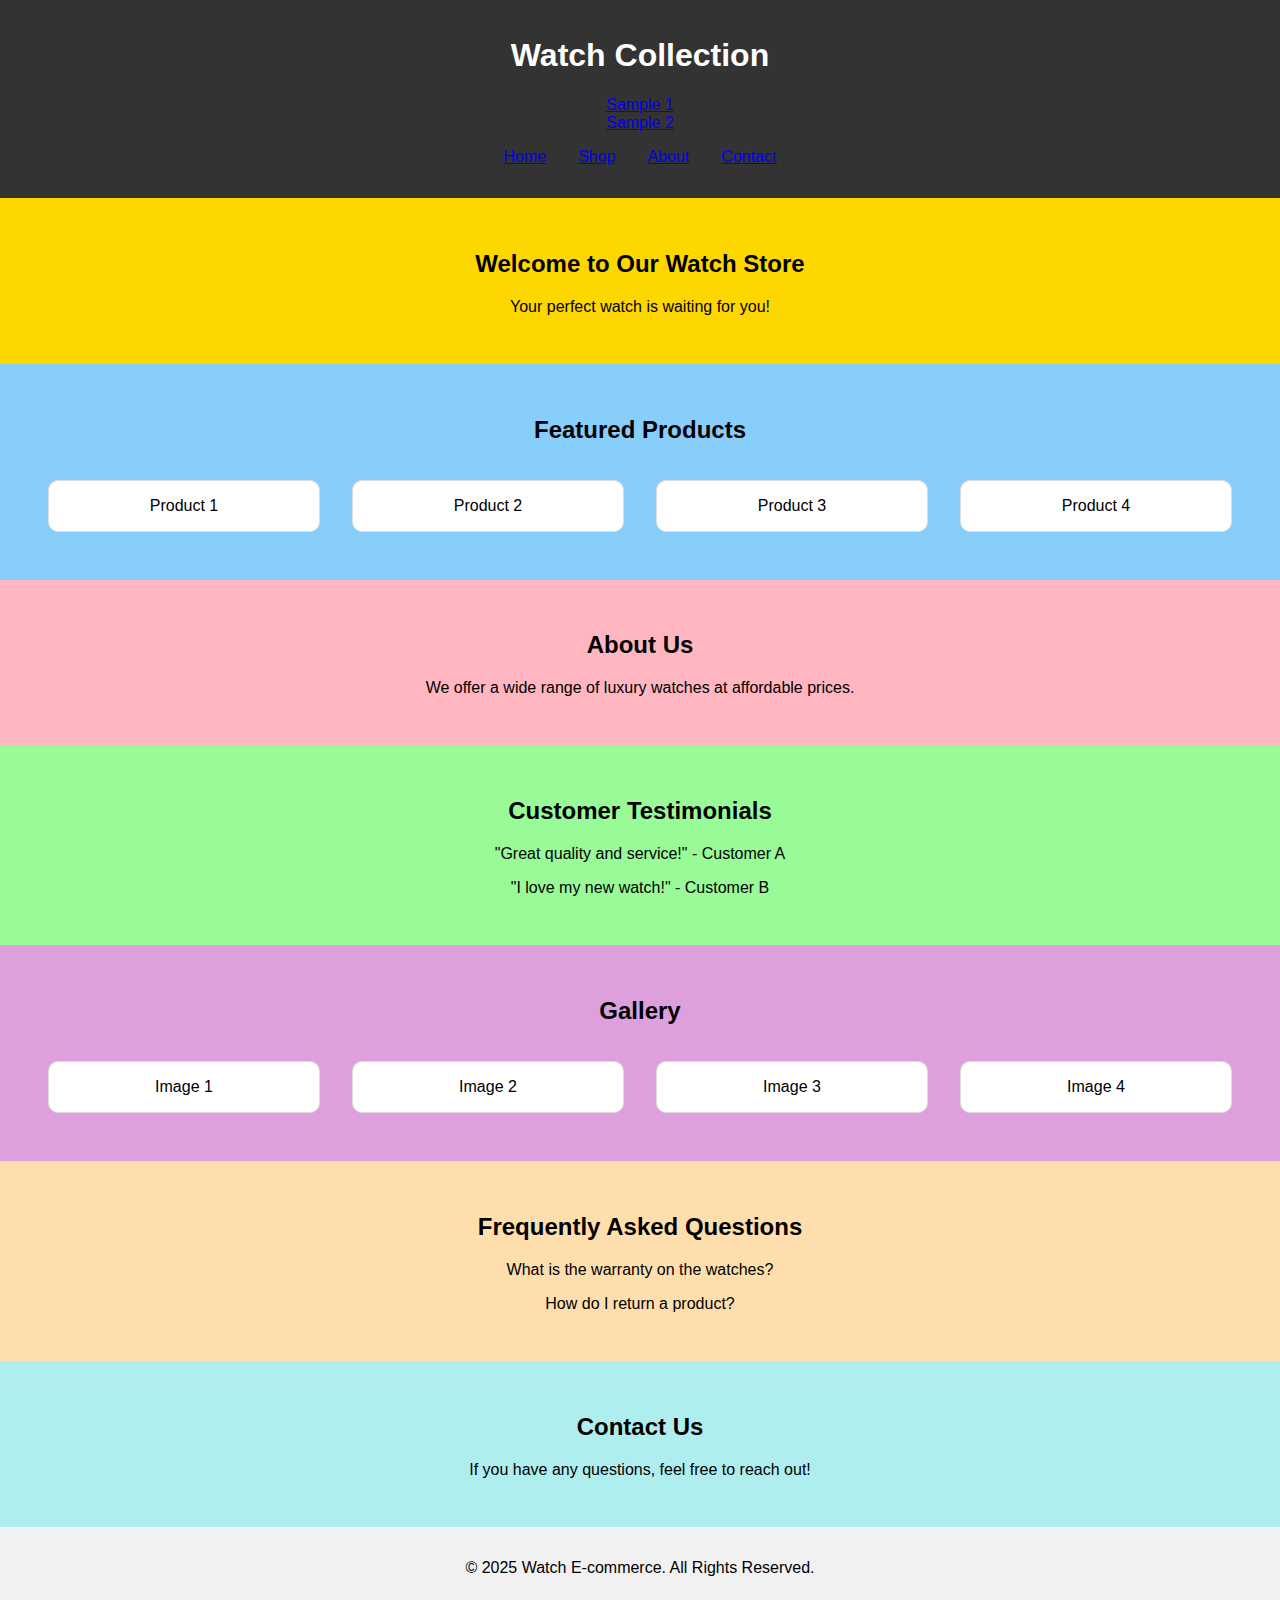
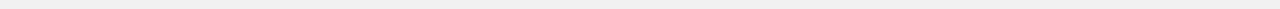
<file: index.html>
<!DOCTYPE html>
<html lang="en">
<head>
    <meta charset="UTF-8">
    <meta name="viewport" content="width=device-width, initial-scale=1.0">
    <title>Perseus Bangladesh | Luxury Watches For Him & Her.</title>
    <link rel="stylesheet" href="styles.css">
</head>
<body>
    <header class="header">
        
        <h1>Watch Collection</h1>
        <a href="sample.html">Sample 1</a> <br>
        <a href="sample3.html">Sample 2</a>
        <nav>
            <ul class="nav-links">
                <li><a href="#">Home</a></li>
                <li><a href="#">Shop</a></li>
                <li><a href="#">About</a></li>
                <li><a href="#">Contact</a></li>
                
            </ul>
        </nav>
    </header>

    <section class="hero">
        <h2>Welcome to Our Watch Store</h2>
        <p>Your perfect watch is waiting for you!</p>
    </section>

    <section class="featured">
        <h2>Featured Products</h2>
        <div class="product-grid">
            <div class="product">Product 1</div>
            <div class="product">Product 2</div>
            <div class="product">Product 3</div>
            <div class="product">Product 4</div>
        </div>
    </section>

    <section class="about">
        <h2>About Us</h2>
        <p>We offer a wide range of luxury watches at affordable prices.</p>
    </section>

    <section class="testimonials">
        <h2>Customer Testimonials</h2>
        <p>"Great quality and service!" - Customer A</p>
        <p>"I love my new watch!" - Customer B</p>
    </section>

    <section class="gallery">
        <h2>Gallery</h2>
        <div class="gallery-grid">
            <div class="gallery-item">Image 1</div>
            <div class="gallery-item">Image 2</div>
            <div class="gallery-item">Image 3</div>
            <div class="gallery-item">Image 4</div>
        </div>
    </section>

    <section class="faq">
        <h2>Frequently Asked Questions</h2>
        <p>What is the warranty on the watches?</p>
        <p>How do I return a product?</p>
    </section>

    <section class="contact">
        <h2>Contact Us</h2>
        <p>If you have any questions, feel free to reach out!</p>
    </section>

    <footer class="footer">
        <p>© 2025 Watch E-commerce. All Rights Reserved.</p>
    </footer>
</body>
</html>
</file>
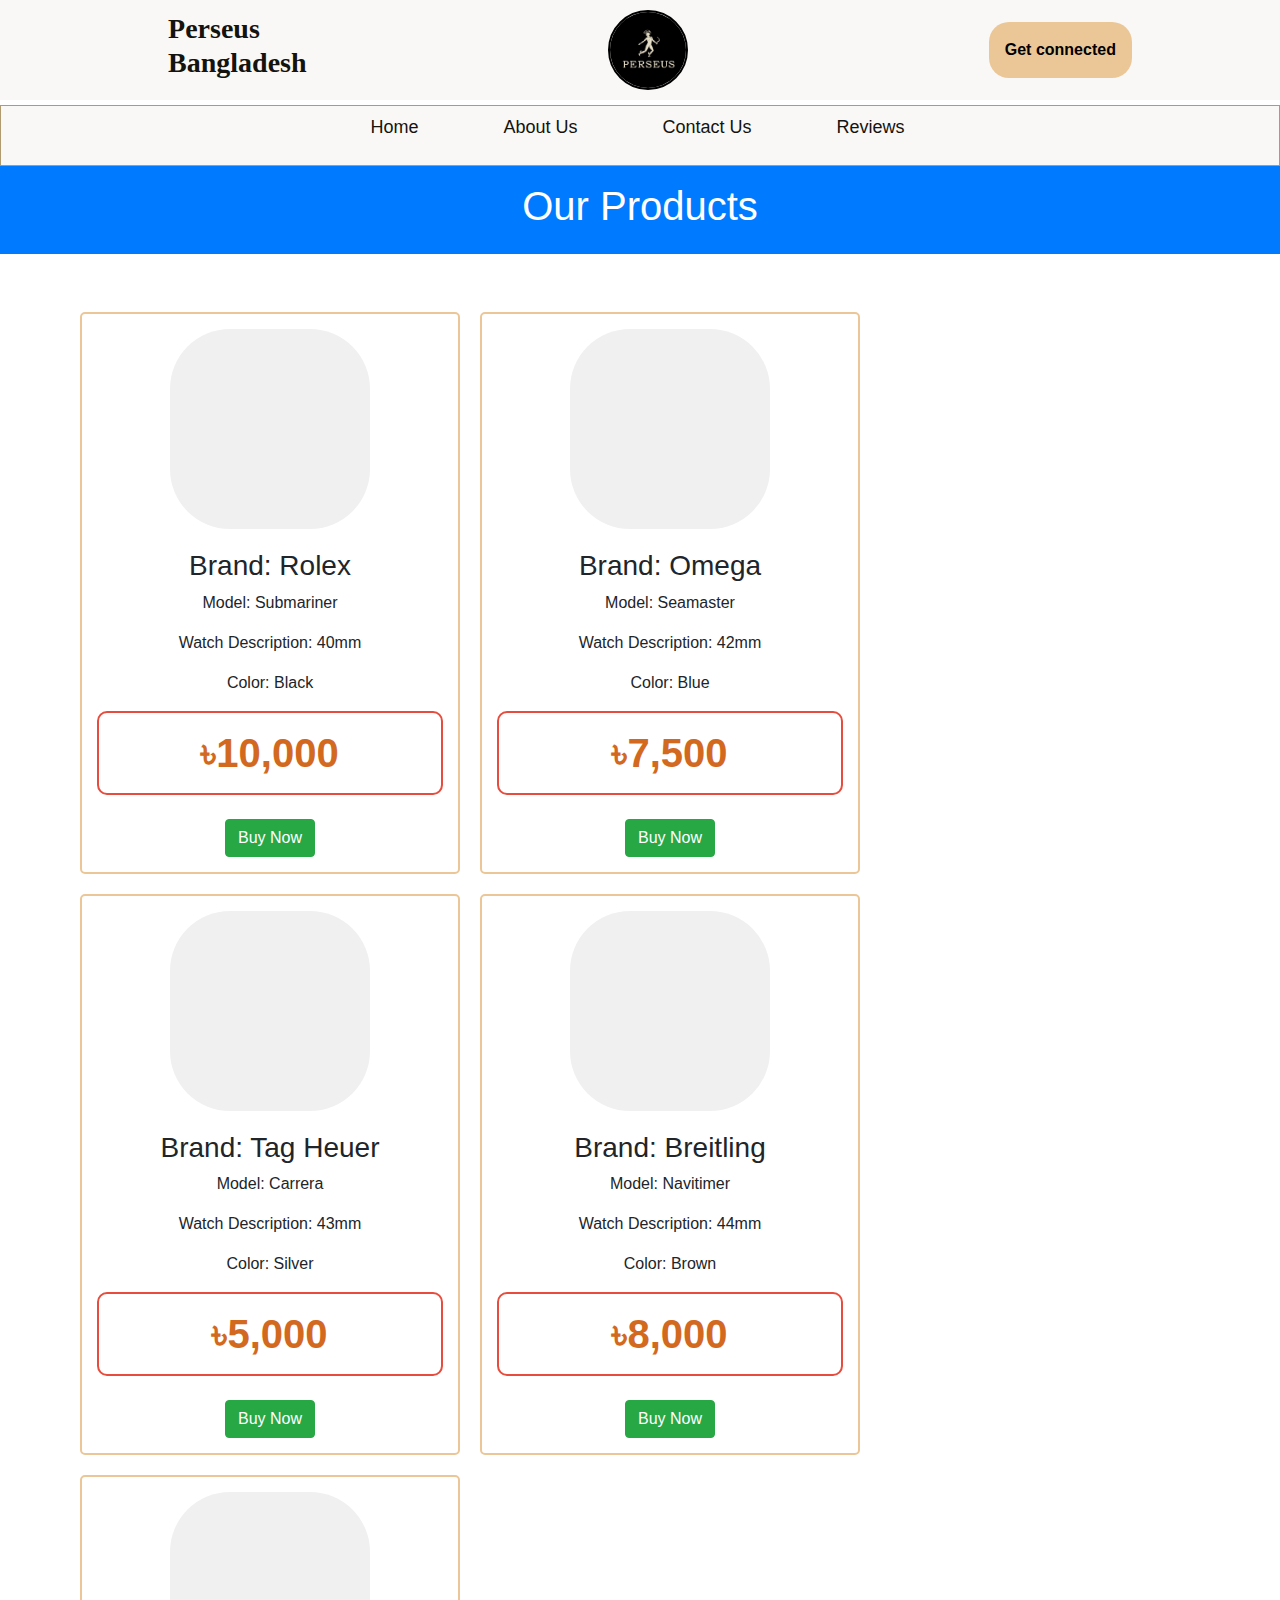
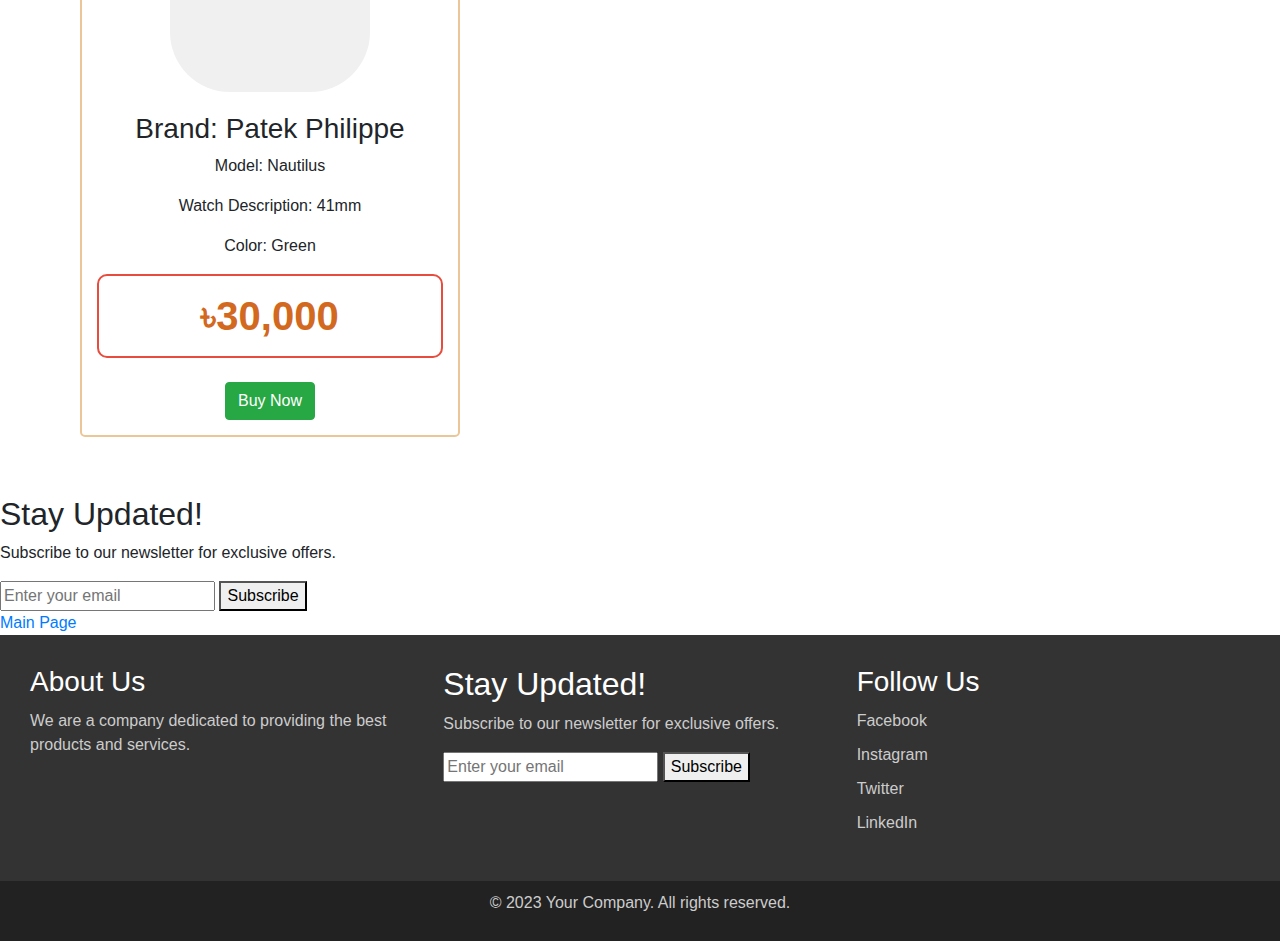
<file: products.html>
<!DOCTYPE html>
<html lang="en">
<head>
    <meta charset="UTF-8">
    <meta name="viewport" content="width=device-width, initial-scale=1.0">
    <title>Products Page</title>
    <link href="https://stackpath.bootstrapcdn.com/bootstrap/4.5.2/css/bootstrap.min.css" rel="stylesheet">
    <link rel="stylesheet" href="styles4.css">
    <style>
    </style>
</head>
<body>
    <div class="fullbody">
    <section class="hero">
        <header class="header">
            
            <h1 class="page-name">Perseus <br>Bangladesh</h1>
            <div class="logo">
                <img src="/perseus_logo.jpg" alt="Perseus Bangladesh Logo">
            </div>

            <div class="dropdown">
                <button class="dropbtn">Get connected</button>
                <div class="dropdown-content">
                    <a href="#">Login</a>
                    <a href="#">Sign Up</a>
                </div>
            </div>
        </header>        
    </section>
    <nav class="navbar">
        <ul class="nav-links">
            <li><a href="sample3.html" class="nav-item">Home</a></li>
            <li><a href="" class="nav-item">About Us</a></li>
            <li><a href="" class="nav-item">Contact Us</a></li>
            <li><a href="" class="nav-item">Reviews</a></li>
        </ul>
    </nav>
    <button class="menu-btn" id="menuToggle">☰</button>

    <header class="bg-primary text-white text-center py-3 ">
        <h1>Our Products</h1>
    </header>

    <main class="container my-5">
        <div class="row">
            <div class="col-md-4 product-card">
                <div class="product-image" style="width: 200px; height: 200px; border-radius: 30%; background-color: #f0f0f0; margin: 0 auto 20px;"></div>
                <h3>Brand: Rolex</h3>
                <p>Model: Submariner</p>
                <p>Watch Description: 40mm</p>
                <p>Color: Black</p>
                <p class="product-price">৳10,000</p>
                <button class="btn btn-success mt-2">Buy Now</button>
            </div>
            <div class="col-md-4 product-card">
                <div class="product-image" style="width: 200px; height: 200px; border-radius: 30%; background-color: #f0f0f0; margin: 0 auto 20px;"></div>
                <h3>Brand: Omega</h3>
                <p>Model: Seamaster</p>
                <p>Watch Description: 42mm</p>
                <p>Color: Blue</p>
                <p class="product-price">৳7,500</p>
                <button class="btn btn-success mt-2">Buy Now</button>
            </div>
            <div class="col-md-4 product-card">
                <div class="product-image" style="width: 200px; height: 200px; border-radius: 30%; background-color: #f0f0f0; margin: 0 auto 20px;"></div>
                <h3>Brand: Tag Heuer</h3>
                <p>Model: Carrera</p>
                <p>Watch Description: 43mm</p>
                <p>Color: Silver</p>
                <p class="product-price">৳5,000</p>
                <button class="btn btn-success mt-2">Buy Now</button>
            </div>
            <div class="col-md-4 product-card">
                <div class="product-image" style="width: 200px; height: 200px; border-radius: 30%; background-color: #f0f0f0; margin: 0 auto 20px;"></div>
                <h3>Brand: Breitling</h3>
                <p>Model: Navitimer</p>
                <p>Watch Description: 44mm</p>
                <p>Color: Brown</p>
                <p class="product-price">৳8,000</p>
                <button class="btn btn-success mt-2">Buy Now</button>
            </div>
            <div class="col-md-4 product-card">
                <div class="product-image" style="width: 200px; height: 200px; border-radius: 30%; background-color: #f0f0f0; margin: 0 auto 20px;"></div>
                <h3>Brand: Patek Philippe</h3>
                <p>Model: Nautilus</p>
                <p>Watch Description: 41mm</p>
                <p>Color: Green</p>
                <p class="product-price">৳30,000</p>
                <button class="btn btn-success mt-2">Buy Now</button>
            </div>
        </div>
    </main>

    <section class="newsletter">
        <h2>Stay Updated!</h2>
        <p>Subscribe to our newsletter for exclusive offers.</p>
        <input type="email" placeholder="Enter your email" />
        <button>Subscribe</button>
    </section>
    
    <a href="index.html">Main Page</a>
    </div>
    
    

    <footer class="footer-content">
        <div class="footer-section">
            <h3>About Us</h3>
            <p>We are a company dedicated to providing the best products and services.</p>
        </div>
        <div class="footer-section">
            <section class="newsletter">
                <h2>Stay Updated!</h2>
                <p>Subscribe to our newsletter for exclusive offers.</p>
                <input type="email" placeholder="Enter your email" />
                <button>Subscribe</button>
            </section>            
        </div>
        <div class="footer-section">
            <h3>Follow Us</h3>
            <ul>
                <li><a href="#">Facebook</a></li>
                <li><a href="#">Instagram</a></li>
                <li><a href="#">Twitter</a></li>
                <li><a href="#">LinkedIn</a></li>
            </ul>
        </div>
    </footer>
    <div class="footer-bottom">
        <p>&copy; 2023 Your Company. All rights reserved.</p>
    </div>
    
    <script src="js/countdown.js"></script>
    <script src="js/carousel.js"></script>
    <script src="js/accordion.js"></script>
    <script>
        document.getElementById('menuToggle').addEventListener('click', function() {
            document.querySelector('.nav-links').classList.toggle('show');
        });
    </script>
</body>
</html>
</file>
<file: styles.css>
body {
    font-family: Arial, sans-serif;
    margin: 0;
    padding: 0;
    display: flex;
    flex-direction: column;
}

.header {
    background-color: #333;
    color: white;
    padding: 1em;
    text-align: center;
}

.nav-links {
    list-style: none;
    display: flex;
    justify-content: center;
    padding: 0;
}

.nav-links li {
    margin: 0 1em;
}

.hero {
    background-color: #FFD700; /* Gold */
    color: #000;
    padding: 2em;
    text-align: center;
}

.featured {
    background-color: #87CEFA; /* Light Sky Blue */
    padding: 2em;
    text-align: center;
}

.product-grid {
    display: flex;
    justify-content: center;
    flex-wrap: wrap;
}

.product {
    border: 1px solid #ddd;
    margin: 1em;
    padding: 1em;
    flex: 1 1 150px;
    text-align: center;
    background-color: #fff;
    border-radius: 10px;
}

.about {
    background-color: #FFB6C1; /* Light Pink */
    padding: 2em;
    text-align: center;
}

.testimonials {
    background-color: #98FB98; /* Pale Green */
    padding: 2em;
    text-align: center;
}

.gallery {
    background-color: #DDA0DD; /* Plum */
    padding: 2em;
    text-align: center;
}

.gallery-grid {
    display: flex;
    justify-content: center;
    flex-wrap: wrap;
}

.gallery-item {
    border: 1px solid #ddd;
    margin: 1em;
    padding: 1em;
    flex: 1 1 150px;
    text-align: center;
    background-color: #fff;
    border-radius: 10px;
}

.faq {
    background-color: #FFDEAD; /* Navajo White */
    padding: 2em;
    text-align: center;
}

.contact {
    background-color: #AFEEEE; /* Pale Turquoise */
    padding: 2em;
    text-align: center;
}

.footer {
    text-align: center;
    padding: 1em;
    background-color: #f1f1f1;
}
</file>
<file: styles4.css>
.product-card {
    border: 2px solid #ebc798;
    border-radius: 5px;
    padding: 15px;
    margin: 10px;
    text-align: center;
}
.product-price {
    color: chocolate;
    font-size: 2.5em;
    font-weight: bold;
    border: 2px solid #e74c3c;
    border-radius: 10px;
    padding: 10px; /* Padding inside the border */
    display: block; /* Ensure the border wraps around the text */
}


.navbar {    
    position: relative;
    margin-top: 5px;
    background-color: #f9f8f6; /* Dark Blue */
    width: 100%;    
    display: flex;
    justify-content: center;
    align-items: center;
    border: #b09b71 1px solid;
}

/* Navigation Links */
.nav-links {
    list-style: none;
    display: flex;
    flex-wrap: wrap;
    gap: 5em;
    padding: 0;
}

.nav-links li {
    position: relative;
}

.nav-item {

    text-decoration: none;
    color: #14130e;
    font-size: 18px;
    font-weight: 400;
    display: flex;
    align-items: center;
    transition: all 0.3s ease-in-out;
    cursor: pointer;
}

/* Hover Effect */
.nav-item:hover {
    font-size: 19px;
}

/* Icon that appears on hover */
.nav-item::after {
    content: "";
    font-family: "FontAwesome";
    margin-left: 5px;
    font-size: 0px; /* Initially hidden */
    transition: font-size 0.3s ease-in-out;
}

/* Show Icon on Hover */
.nav-item:hover::after {
    font-size: 20px;
}

.menu-btn {
    display: none;
    font-size: 24px;
    background: none;
    border: none;
    cursor: pointer;
    position: absolute;
    top: 20px;
    right: 20px;
    z-index: 2;
}

@media (max-width: 768px) {
    .nav-links {
        flex-direction: column;
        width: 100%;
        display: none;
    }

    .nav-links li {
        width: 100%;
        text-align: center;
        margin: 10px 0;
    }

    .nav-links.show {
        margin-top: 40px;
        display: inline-block;
        flex-wrap: wrap;
        width: 100%;
        height: auto;
        align-self: center;
    }

    .menu-btn {
        display: inline-block;
        width: 50px;
        height: 40px;
        border: black 1px solid;
        border-radius: 5px;
        top: 110px;
        right: auto;
        justify-content: center;
        align-items: center;
    }
}

.header {
    background-color: #f9f8f6;
    position: relative;
    display: flex;
    align-items: center;
    justify-content: space-around;
    width: 100%;
    padding: 10px 0;
    gap: 5px;
    z-index: 1;
    flex-wrap: wrap;
}
.page-name {
    font-family: 'Times New Roman', Times, serif;
    font-size: 28px;
    font-weight: bolder;
    color: #14130e;
    text-align: flex-start;
    margin-left: 20px;    
}
.logo img {
    border: 2px solid black;
    border-radius: 50%;    
    height: 80px;
    transition: transform 0.8s ease-in-out;
    
    
}
@keyframes flipAnimation {
    0% {
        transform: perspective(800px) rotateY(0deg) rotateX(20deg);
    }
    50% {
        transform: perspective(800px) rotateY(180deg) rotateX(180deg);
    }
    100% {
        transform: perspective(800px) rotateY(360deg) rotateX(360deg);
    }
}
.logo img:hover {
    animation: flipAnimation 0.8s ease-in-out forwards;

    
}

body {
    font-family: Arial, sans-serif;
    margin: 0;
    padding: 0;
    position: relative;
}




/* dropdown btn */

.dropdown {
    position: relative;
    display: block;
}

.dropbtn {
    background-color: #ebc798;
    color: black;
    font-weight: bolder;
    padding: 16px;
    font-size: 16px;
    border: none;
    cursor: pointer;
    border-radius: 20px;
}

.dropdown-content {
    display: none;
    position: absolute;
    background-color: #f9f8f6;
    min-width: 87px;
    box-shadow: 0px 8px 16px 0px rgba(0,0,0,0.8);
    z-index: 1;
    border-radius: 20px;
}

.dropdown-content a {
    color: black;
    padding: 12px 16px;
    text-decoration: none;
    display: inline-block;
}

.dropdown-content a:hover {
    background-color: #ebc798;
    border-radius: 20px;
}

.dropdown:hover .dropdown-content {
    display: inline-block;
}

.dropdown:hover .dropbtn {
    background-color: #806427;
}

/* drp-dwn btn end */




.footer-content {
    display: flex;
    justify-content: space-between;
    padding: 20px;
    background-color: #333;
    color: #fff;
}
.footer-section {
    flex: 1;
    padding: 10px;
}
.footer-section h3 {
    margin-bottom: 10px;
}
.footer-section p, .footer-section ul, .footer-section a {
    color: #ccc;
}
.footer-section ul {
    list-style: none;
    padding: 0;
}
.footer-section ul li {
    margin-bottom: 10px;
}
.footer-section ul li a {
    text-decoration: none;
    color: #ccc;
}
.footer-section ul li a:hover {
    color: #fff;
}
.footer-bottom {
    text-align: center;
    padding: 10px;
    background-color: #222;
    color: #ccc;
}
@media (max-width: 768px) {
    .footer-content {
        flex-direction: column;
        align-items: center;
    }
    .footer-section {
        text-align: center;
    }
}
</file>
